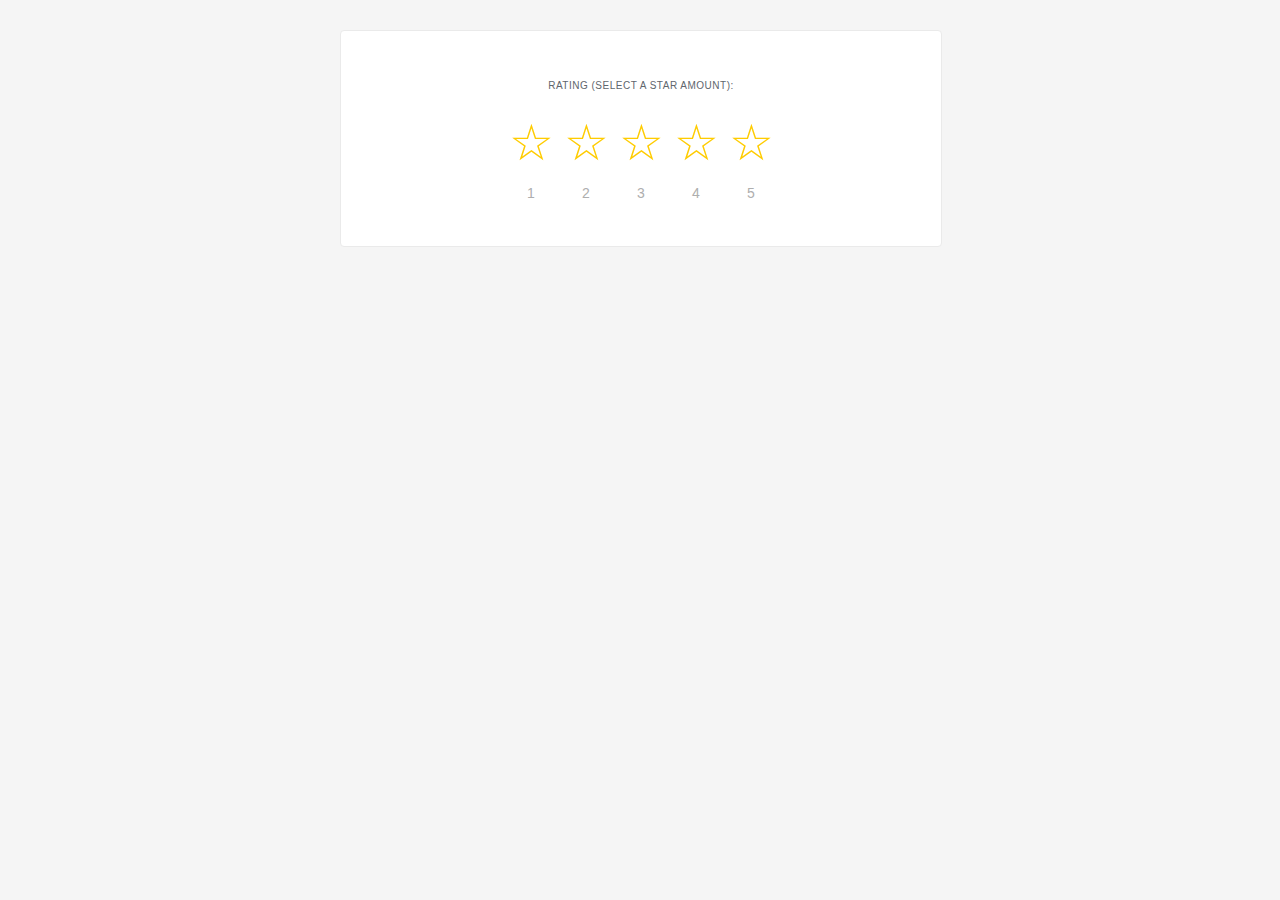
<file: templates/rating.html>
<!DOCTYPE html PUBLIC "-//W3C//DTD XHTML 1.0 Transitional//EN" "http://www.w3.org/TR/xhtml1/DTD/xhtml1-transitional.dtd">
<html>
<head>
  <style type="text/css">
/* Star hover using lang hack in its own style wrapper, otherwise Gmail will strip it out */
    * [lang~="x-star-wrapper"]:hover *[lang~="x-star-number"]{
        color: #119da2 !important;
        border-color: #119da2 !important;
    }

    * [lang~="x-star-wrapper"]:hover *[lang~="x-full-star"],
    * [lang~="x-star-wrapper"]:hover ~ *[lang~="x-star-wrapper"] *[lang~="x-full-star"] {
      display : block !important;
      width : auto !important;
      overflow : visible !important;
      float : none !important;
      margin-top: -1px !important;
    }

    * [lang~="x-star-wrapper"]:hover *[lang~="x-empty-star"],
    * [lang~="x-star-wrapper"]:hover ~ *[lang~="x-star-wrapper"] *[lang~="x-empty-star"] {
      display : block !important;
      width : 0 !important;
      overflow : hidden !important;
      float : left !important;
      height: 0 !important;
    }
</style>


<style type="text/css">
/* Normal email CSS */
    @-ms-viewport {
        width: device-width;
    }
    body {
        margin: 0;
        padding: 0;
        min-width: 100%;
    }
    table {
        border-collapse: collapse;
        border-spacing: 0;
    }
    td {
        vertical-align: top;
    }
    img {
        border: 0;
        -ms-interpolation-mode: bicubic;
        max-width: 100% !important;
        height: auto;
    }
    a {
        text-decoration: none;
        color: #119da2;
    }
    a:hover {
        text-decoration: underline;
    }

    *[class=main-wrapper],
    *[class=main-content]{
        min-width: 0 !important;
        width: 600px !important;
        margin: 0 auto !important;
    }
    *[class=rating] {
      unicode-bidi: bidi-override;
      direction: rtl;
    }
    *[class=rating] > *[class=star] {
      display: inline-block;
      position: relative;
      text-decoration: none;
    }

    @media (max-width: 621px) {
        * {
            box-sizing: border-box;
            -moz-box-sizing: border-box;
            -webkit-box-sizing: border-box;
            -o-box-sizing: border-box;
        }
        table {
            min-width: 0 !important;
            width: 100% !important;
        }
        *[class=body-copy] {
            padding: 0 10px !important;
        }
        *[class=main-wrapper],
        *[class=main-content]{
            min-width: 0 !important;
            width: 320px !important;
            margin: 0 auto !important;
        }
        *[class=ms-sixhundred-table] {
            width: 100% !important;
            display: block !important;
            float: left !important;
            clear: both !important;
        }
        *[class=content-padding] {
            padding-left: 10px !important;
            padding-right: 10px !important;
        }
        *[class=bottom-padding]{
            margin-bottom: 15px !important;
            font-size: 0 !important;
            line-height: 0 !important;
        }
        *[class=top-padding] {
            display: none !important;
        }
        *[class=hide-mobile] {
            display: none !important;
        }
        

        /* Prevent hover effects so double click issue doesn't happen on mobile devices */
        * [lang~="x-star-wrapper"]:hover *[lang~="x-star-number"]{
            color: #AEAEAE !important;
            border-color: #FFFFFF !important;
        }
        * [lang~="x-star-wrapper"]{
            pointer-events: none !important;
        }
        * [lang~="x-star-divbox"]{
            pointer-events: auto !important;
        }
        *[class=rating] *[class="star-wrapper"] a div:nth-child(2),
        *[class=rating] *[class="star-wrapper"]:hover a div:nth-child(2),
        *[class=rating] *[class="star-wrapper"] ~ *[class="star-wrapper"] a div:nth-child(2){
          display : none !important;
          width : 0 !important;
          height: 0 !important;
          overflow : hidden !important;
          float : left !important;
        }
        *[class=rating] *[class="star-wrapper"] a div:nth-child(1),
        *[class=rating] *[class="star-wrapper"]:hover a div:nth-child(1),
        *[class=rating] *[class="star-wrapper"] ~ *[class="star-wrapper"] a div:nth-child(1){
          display : block !important;
          width : auto !important;
          overflow : visible !important;
          float : none !important;
        }
    }
</style>
</head>
<body style="margin-top: 0;margin-bottom: 0;margin-left: 0;margin-right: 0;padding-top: 0;padding-bottom: 0;padding-left: 0;padding-right: 0;min-width: 100%;background-color: #f5f5f5">
<table class="main-wrapper" style="border-collapse: collapse;border-spacing: 0;display: table;table-layout: fixed; margin: 0 auto; -webkit-text-size-adjust: 100%;-ms-text-size-adjust: 100%;text-rendering: optimizeLegibility;background-color: #f5f5f5; width: 100%;">
        <tbody>
            <tr>
                <td style="padding: 0;vertical-align: top" class="">
                    <div class="bottom-padding" style="margin-bottom: 0px; line-height: 30px; font-size: 30px;">&nbsp;</div>
                </td>
            </tr>
            <tr>
                <td style="padding: 0;vertical-align: top; width: 100%;" class="">
                    <center>
                        <!--[if gte mso 11]>
 <center>
 <table><tr><td class="ms-sixhundred-table" width="600">
<![endif]-->

                        <table class="main-content" style="width: 100%; max-width: 600px; border-collapse: separate;border-spacing: 0;margin-left: auto;margin-right: auto; border: 1px solid #EAEAEA; border-radius: 4px; -webkit-border-radius: 4px; -moz-border-radius: 4px; background-color: #ffffff; overflow: hidden;" width="600">
                            <tbody>
                                <tr>
                                    <td style="padding: 0;vertical-align: top;">
                                        <table class="main-content" style="border-collapse: collapse;border-spacing: 0;margin-left: auto;margin-right: auto;width: 100%; max-width: 600px;">
                                            <tbody>
                                                <tr>
                                                    <td style="padding: 0;vertical-align: top;text-align: left">
                                                        <table class="contents" style="border-collapse: collapse;border-spacing: 0;width: 100%;">
                                                            <tbody>
                                                                <tr>
                                                                    <td class="content-padding" style="padding: 0;vertical-align: top">
                                                                        <div style="margin-bottom: 0px; line-height: 30px; font-size: 30px;">&nbsp;</div>
                                                                        <div class="body-copy" style="margin: 0;">

                                                                            <div style="margin: 0;color: #60666d;font-size: 50px;font-family: sans-serif;line-height: 20px; text-align: left;">
                                                                                <div class="bottom-padding" style="margin-bottom: 0px; line-height: 15px; font-size: 15px;">&nbsp;</div>
                                                                                <div style="text-align: center; margin: 0; font-size: 10px;  text-transform: uppercase; letter-spacing: .5px;">Rating (select a star amount):</div>
                                                                                <div class="bottom-padding" style="margin-bottom: 0px; line-height: 7px; font-size: 7px;">&nbsp;</div>
                                                                                <div style="width: 100%; text-align: center; float: left;">
                                                                                    <div class="rating" style="text-align: center; margin: 0; font-size: 50px; width: 275px; margin: 0 auto; margin-top: 10px;">

                                                                                        <table style="border-collapse: collapse;border-spacing: 0;width: 275px; margin: 0 auto; font-size: 50px; direction: rtl;" dir="rtl">
                                                                                            <tbody><tr>
                                                                                                <td style="padding: 0;vertical-align: top;" width="55" class="star-wrapper" lang="x-star-wrapper">
                                                                                                    <div style="display: block; text-align: center; float: left;width: 55px;overflow: hidden;line-height: 60px;">
                                                                                                        <a href="http://example.com/?rating=5" class="star" target="_blank" lang="x-star-divbox" style="color: #FFCC00; text-decoration: none; display: inline-block;height: 50px;width: 55px;overflow: hidden;line-height: 60px;" tabindex="1">
                                                                                                            <div lang="x-empty-star" style="margin: 0;display: inline-block;">☆</div>
                                                                                                            <div lang="x-full-star" style="margin: 0;display: inline-block; width:0; overflow:hidden;float:left; display:none; height: 0; max-height: 0;">★</div>
                                                                                                        </a>
                                                                                                        <a href="http://example.com/?rating=5" class="star-number" target="_blank" lang="x-star-number" style="font-family: sans-serif;color: #AEAEAE; font-size: 14px; line-height: 14px; text-decoration: none; display: block;height: 50px;width: 55px;overflow: hidden;line-height: 60px;border-bottom: 3px solid #FFFFFF; text-align: center;">5</a>
                                                                                                    </div>
                                                                                                </td>
                                                                                                <td style="padding: 0;vertical-align: top" width="55" class="star-wrapper" lang="x-star-wrapper">
                                                                                                    <div style="display: block; text-align: center; float: left;width: 55px;overflow: hidden;line-height: 60px;">
                                                                                                        <a href="http://example.com/?rating=4" class="star" target="_blank" lang="x-star-divbox" style="color: #FFCC00; text-decoration: none; display: inline-block;height: 50px;width: 55px;overflow: hidden;line-height: 60px;" tabindex="2">
                                                                                                            <div lang="x-empty-star" style="margin: 0;display: inline-block;">☆</div>
                                                                                                            <div lang="x-full-star" style="margin: 0;display: inline-block; width:0; overflow:hidden;float:left; display:none; height: 0; max-height: 0;">★</div>
                                                                                                        </a>
                                                                                                        <a href="http://example.com/?rating=4" class="star-number" target="_blank" lang="x-star-number" style="font-family: sans-serif;color: #AEAEAE; font-size: 14px; line-height: 14px; text-decoration: none; display: block;height: 50px;width: 55px;overflow: hidden;line-height: 60px;border-bottom: 3px solid #FFFFFF; text-align: center;">4</a>
                                                                                                    </div>
                                                                                                </td>
                                                                                                <td style="padding: 0;vertical-align: top" width="55" class="star-wrapper" lang="x-star-wrapper">
                                                                                                    <div style="display: block; text-align: center; float: left;width: 55px;overflow: hidden;line-height: 60px;">
                                                                                                        <a href="http://example.com/?rating=3" class="star" target="_blank" lang="x-star-divbox" style="color: #FFCC00; text-decoration: none; display: inline-block;height: 50px;width: 55px;overflow: hidden;line-height: 60px;" tabindex="3">
                                                                                                            <div lang="x-empty-star" style="margin: 0;display: inline-block;">☆</div>
                                                                                                            <div lang="x-full-star" style="margin: 0;display: inline-block; width:0; overflow:hidden;float:left; display:none; height: 0; max-height: 0;">★</div>
                                                                                                        </a>
                                                                                                        <a href="http://example.com/?rating=3" class="star-number" target="_blank" lang="x-star-number" style="font-family: sans-serif;color: #AEAEAE; font-size: 14px; line-height: 14px; text-decoration: none; display: block;height: 50px;width: 55px;overflow: hidden;line-height: 60px;border-bottom: 3px solid #FFFFFF; text-align: center;">3</a>
                                                                                                    </div>
                                                                                                </td>
                                                                                                <td style="padding: 0;vertical-align: top" width="55" class="star-wrapper" lang="x-star-wrapper">
                                                                                                    <div style="display: block; text-align: center; float: left;width: 55px;overflow: hidden;line-height: 60px;">
                                                                                                        <a href="http://example.com/?rating=2" class="star" target="_blank" lang="x-star-divbox" style="color: #FFCC00; text-decoration: none; display: inline-block;height: 50px;width: 55px;overflow: hidden;line-height: 60px;" tabindex="4">
                                                                                                            <div lang="x-empty-star" style="margin: 0;display: inline-block;">☆</div>
                                                                                                            <div lang="x-full-star" style="margin: 0;display: inline-block; width:0; overflow:hidden;float:left; display:none; height: 0; max-height: 0;">★</div>
                                                                                                        </a>
                                                                                                        <a href="http://example.com/?rating=2" class="star-number" target="_blank" lang="x-star-number" style="font-family: sans-serif;color: #AEAEAE; font-size: 14px; line-height: 14px; text-decoration: none; display: block;height: 50px;width: 55px;overflow: hidden;line-height: 60px;border-bottom: 3px solid #FFFFFF; text-align: center;">2</a>
                                                                                                    </div>
                                                                                                </td>
                                                                                                <td style="padding: 0;vertical-align: top" width="55" class="star-wrapper" lang="x-star-wrapper">
                                                                                                    <div style="display: block; text-align: center; float: left;width: 55px;overflow: hidden;line-height: 60px;">
                                                                                                        <a href="http://example.com/?rating=1" class="star" target="_blank" lang="x-star-divbox" style="color: #FFCC00; text-decoration: none; display: inline-block;height: 50px;width: 55px;overflow: hidden;line-height: 60px;" tabindex="5">
                                                                                                            <div lang="x-empty-star" style="margin: 0;display: inline-block;">☆</div>
                                                                                                            <div lang="x-full-star" style="margin: 0;display: inline-block; width:0; overflow:hidden;float:left; display:none; height: 0; max-height: 0;">★</div>
                                                                                                        </a>
                                                                                                        <a href="http://example.com/?rating=1" class="star-number" target="_blank" lang="x-star-number" style="font-family: sans-serif;color: #AEAEAE; font-size: 14px; line-height: 14px; text-decoration: none; display: block;height: 50px;width: 55px;overflow: hidden;line-height: 60px;border-bottom: 3px solid #FFFFFF; text-align: center;">1</a>
                                                                                                    </div>
                                                                                                </td>
                                                                                            </tr>
                                                                                        </tbody></table>




                                                                                    </div>
                                                                                </div>
                                                                                <div style="margin-bottom: 0px; line-height: 30px; font-size: 30px;">&nbsp;</div>
                                                                            </div>

                                                                        </div>
                                                                    </td>
                                                                </tr>
                                                            </tbody>
                                                        </table>
                                                    </td>
                                                </tr>
                                            </tbody>
                                        </table>
                                    </td>
                                </tr>
                            </tbody>
                        </table>
                        <!--[if gte mso 11]>
 </td></tr></table>
 </center>
<![endif]-->
                    </center>
                </td>
            </tr>
        </tbody>
    </table>
</body>
</html>
</file>
